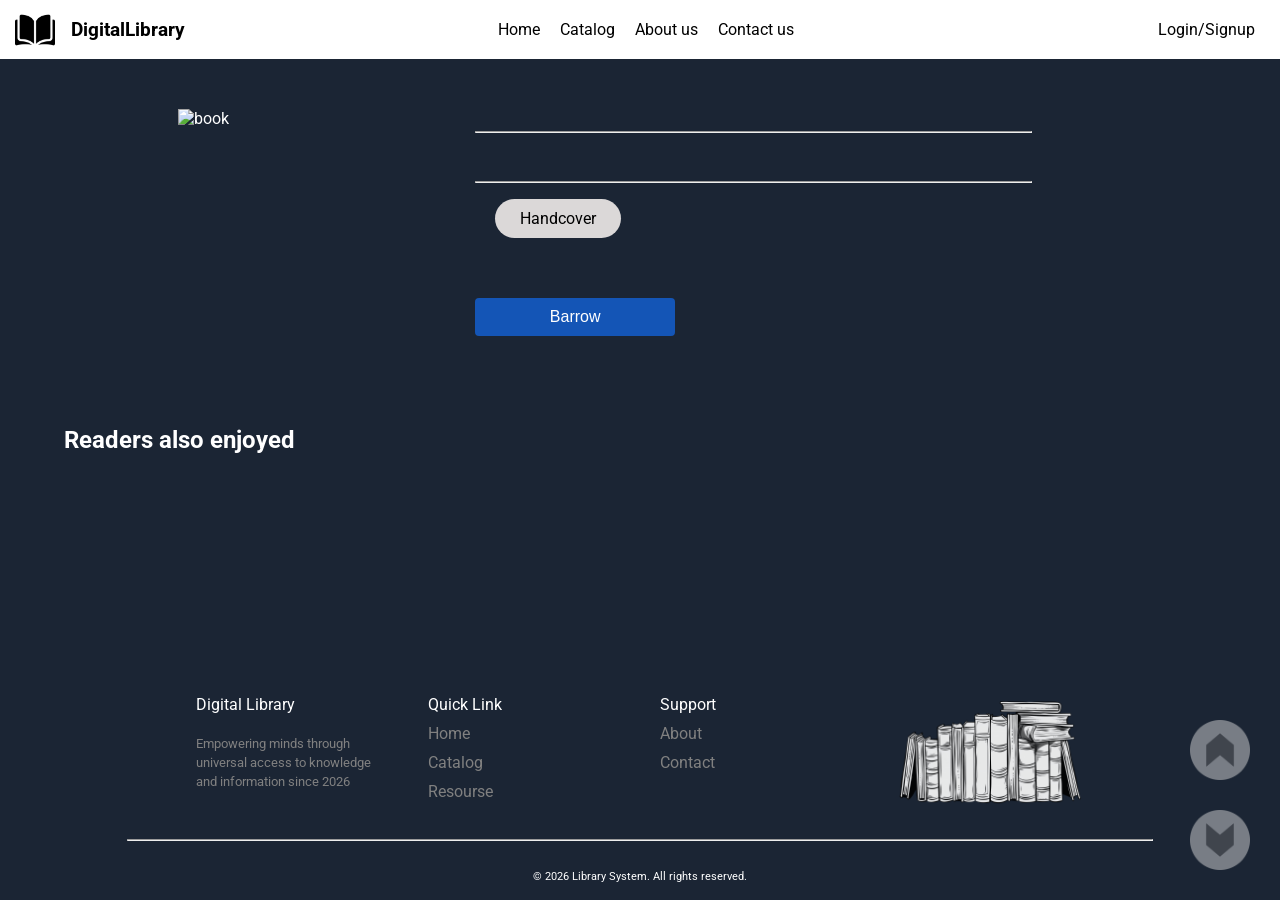
<file: book.html>
<!doctype html>
<html lang="en">
  <head>
    <meta charset="UTF-8" />
    <meta name="viewport" content="width=device-width, initial-scale=1.0" />
    <title>Document</title>
    <link rel="stylesheet" href="style.css" />
    <link rel="icon" href="src/taskbar.ico" type="image/x-icon">
 
  </head>
  <body style="color:white">
    <div id="navigationBar">
      <div id="logo">
        <a href="index.html"
          ><img src="src/open-book.png" alt="logo.png" />
          <h3>DigitalLibrary</h3></a
        >
      </div>
      <nav>
        <ul>
          <li><a href="index.html">Home</a></li>
          <li><a href="catalog.html">Catalog</a></li>
          <li><a href="about.html">About us</a></li>
          <li><a href="about.html">Contact us</a></li>
        </ul>
      </nav>
      <div id="signLogin"><a href="login.html">Login/Signup</a></div>
    </div>
    <div class="top-container">
      <div class="image-container">
        <img
          id="main-book"
          alt="book"
        />
      </div>
      <div class="book-details">
        <h1 id="book-title"></h1>
        <p id="author"></p>
        <hr />
        <div class="info-book">
          <p id="pages"></p>
          <p id="published"></p>
          <p id="language"></p>
        </div>
        <hr />
        <p id="book-description"></p>
        <div class="book-tags">
          <p style="color: black;" id="selected_book_genre">Handcover</p>
        </div>
        <button type="button" id="barrow-btn">Barrow</button>
      </div>
    </div>
    <h2 style="padding-left:5%;">Readers also enjoyed</h3>
    <div class="similar-book-container">
    <a class="uparrow" href="#logo"><img src="src/up-arrow.png" alt="up-arrow"></a>
    <a class="downarrow" href="#copyright-footer"><img src="src/up-arrow.png" alt="up-arrow"></a>
    </div>
    <footer>
      <div class="bottom2">
        <div class="foot1">
          Digital Library<br /><br /><small style="color: gray"
            >Empowering minds through universal access to knowledge and
            information since 2026</small
          >
        </div>
        <div class="foot1">
          Quick Link<br />
          <ul>
            <li><a href="index.html">Home</a></li>
            <li><a href="catalog.html">Catalog</a></li>
            <li><a href="resouse.html">Resourse</a></li>
          </ul>
        </div>
        <div class="foot1">
          Support<br />
          <ul>
            <li><a href="about.html">About</a></li>
            <li><a href="contact.html">Contact</a></li>
          </ul>
        </div>
        <div class="foot1">
          <img
            src="src/bookshelf_white2.png"
            alt="Library Logo"
            style="width: 100%; height: 100%; object-fit: cover"
          />
        </div>
      </div>
      <hr />
      <div id="copyright-footer">
        <p>
          <small
            ><small
              >&copy; 2026 Library System. All rights reserved.</small
            ></small
          >
        </p>
      </div>
    </footer>
    <script type="module" src="script.js"></script>
  </body>
</html>
</file>
<file: style.css>
@import url("https://fonts.googleapis.com/css2?family=Bebas+Neue&family=Cossette+Titre:wght@400;700&family=Inter:ital,opsz,wght@0,14..32,100..900;1,14..32,100..900&family=Josefin+Sans:ital,wght@0,100..700;1,100..700&family=Karla:ital,wght@0,200..800;1,200..800&family=Kode+Mono:wght@400..700&family=Montserrat:ital,wght@0,100..900;1,100..900&family=Open+Sans:ital,wght@0,300..800;1,300..800&family=Oswald:wght@200..700&family=Roboto:ital,wght@0,100..900;1,100..900&family=Rubik:ital,wght@0,300..900;1,300..900&display=swap");

:root {
  --main-colour: rgb(27, 37, 52);
}

html {
  background-color: var(--main-colour);
  scroll-behavior: smooth;
}

body {
  font-family: "Roboto", sans-serif;
  margin: 0;
  padding: 0;
  width: 100vw;
  overflow-x: hidden;
  display: flex;
  flex-direction: column;
  min-height: 100vh;
}
hr {
  width: 100%;
}
footer hr {
  width: 80%;
}

#navigationBar {
  background-color: white;
  margin: 0;
  display: flex;
  justify-content: center;
  align-items: center;
  width: 100%;
}

/* *{border:1px solid red} */
nav {
  display: flex;
  justify-content: center;
  width: 100%;
}
nav ul {
  margin: 0;
  padding: 0;
  display: flex;
  list-style-type: none;
}

nav ul li a {
  padding: 21px 10px;
  color: black;
}

nav ul li a:hover {
  background-color: green;
  color: white;
}
#navigationBar a {
  text-decoration: none;
}

#logo a {
  display: flex;
  align-items: center;
  color: black;
}

#logo img {
  width: 40px;
  height: 40px;
  margin: 0 10%;
}
#signLogin a {
  color: black;
  padding: 21px 20px;
  margin-right: 5px;
}

#signLogin a:hover {
  background-color: gray;
  color: white;
}
#hero {
  width: 100%;
  position: relative;
}

#banner {
  display: flex;
  justify-content: center;
  align-items: center;
  width: 100%;
  height: 70vh;
  overflow: hidden;
}
#banner img {
  width: 100%;
  min-width: 800px;
  object-fit: cover;
}

#shade {
  position: absolute;
  width: 100%;
  height: 70vh;
  top: 0;
  left: 0;
  z-index: 1;
  background: linear-gradient(to top, rgba(0, 0, 0, 0.9), rgba(0, 0, 0, 0));
}
#banner_dis {
  font-size: 300%;
  display: flex;
  flex-direction: column;
  align-items: center;
  justify-content: center;
  position: absolute;
  width: 100%;
  bottom: 20%;
  z-index: 1;
  color: white;
}
#banner_dis * {
  margin: 0;
  padding: 0;
  text-align: center;
  text-shadow: black 0 0 10px;
}

#bottom1 {
  background-color: white;
  display: flex;
  height: 10%;
  justify-content: center;
  padding: 20px;
}

.foot2 {
  display: flex;
  flex-direction: column;
  align-items: center;
  width: 25%;
}

.foot2 img {
  width: 50px;
  background-color: rgb(211, 211, 211);
  border: 5px solid rgb(210, 210, 210);
  border-radius: 40px;
}
/* *{border:1px solid red;} */

footer {
  background-color: var(--main-colour);
  color: white;
  margin-top: auto;
}

.bottom2 {
  padding-top: 20px;
  display: flex;
  justify-content: center;
}
.bottom2 ul {
  list-style-type: none;
  margin: 0;
  padding: 0;
}
.bottom2 ul li {
  padding: 10px 0 0 0;
}
.bottom2 ul a {
  text-decoration: none;
  color: gray;
}

#copyright-footer {
  margin: 0;
  display: flex;
  justify-content: center;
  align-items: center;
  margin-bottom: 0;
}

.foot1 {
  width: 15%;
  padding: 20px;
}

.foot1 img {
  filter: opacity(90%);
}

.top-container {
  padding: 0 20px;
}

.searchbar {
  width: 100%;
  display: flex;
  flex-direction: column;
  justify-content: center;
  align-items: center;
}

.searchbar input {
  width: 300px;
  text-align: center;
  border: none;
  padding: 10px;
}

.searchbar input:focus {
  outline: none;
}

.searchbar button {
  width: 100px;
  text-align: center;
  border: none;
  border-radius: 0px 20px 20px 0px;
  padding: 10px;
  color: white;
  background-color: rgb(131, 131, 131);
}

.searchbar button:hover {
  cursor: pointer;
}
.searchbar button:focus {
  border: none;
  outline: none;
}
select {
  margin: 0;
  padding: 0;
  text-align: center;
  border-radius: 20px 0px 0px 20px;
  border: none;
}
select:hover {
  cursor: pointer;
  border: none;
  outline: none;
  background-color: rgb(205, 205, 205);
}

select:focus {
  outline: none;
}

#res_count {
  color: white;
  margin-left: 100px;
  margin-bottom: 10px;
}

#result {
  color: white;
  display: flex;
  flex-wrap: wrap;
  justify-content: center;
}

.res_book {
  width: 200px;
  height: auto;
  display: flex;
  flex-direction: column;

  padding: 10px;
  background-color: rgb(255, 255, 255);
  border-radius: 5px;
  margin: 20px;
  box-shadow:
    0 4px 8px 0 rgba(209, 209, 209, 0.2),
    0 6px 20px 0 rgba(255, 255, 255, 0.19);
  animation: popup 1s;
}

.res_book a {
  display: flex;
  flex-direction: column;
  align-items: center;
  justify-content: center;
  text-decoration: none;
  width: 100%;
  text-decoration: none;
  color: black;
}

.res_book:hover {
  transform: scale(1.1);
  transition: 0.5s;
}

.res_book img {
  width: 150px;
  object-fit: fill;
}

.res_img_con {
  height: 260px;
}

.res_book_name {
  color: black;
  margin-top: 10px;
  width: 100%;
}

#search_result {
  transform: translateY(80px);
  position: absolute;
  width: 200px;
  height: 100px;
  display: hidden;
}

.uparrow img {
  opacity: 0.5;
  z-index: 1;
  position: fixed;
  right: 30px;
  bottom: 120px;
  width: 60px;
}

.uparrow img:hover {
  opacity: 1;
  transform: scale(1.2);
  transition: 0.5s;
}

.downarrow img {
  opacity: 0.5;
  z-index: 1;
  position: fixed;
  right: 30px;
  bottom: 30px;
  width: 60px;
  transform: rotateZ(180deg);
}

.downarrow img:hover {
  opacity: 1;
  transform: scale(1.2) rotateZ(180deg);
  transition: 0.5s;
}

.background-pg {
  background: url("src/library.png") center/cover no-repeat;
  width: 100%;
  height: 100vh;
  position: absolute;
  z-index: -1;
  filter: blur(5px);
}
/*container*/
.container {
  position: relative;
}

/*Loging block big div*/
.log {
  display: flex;
  justify-content: center;
  align-items: center;
  height: 100vh;
}
/*Loging block big div*/
.register {
  display: flex;
  justify-content: center;
  align-items: center;
  height: 100vh;
}
/*Loging block*/
.login-block {
  background-color: rgba(0, 0, 0, 0.5);
  width: 350px;
  padding: 60px;
  border-radius: 30px;
  backdrop-filter: blur(20px);
}

.login {
  display: flex;
  justify-content: center;
  align-items: center;
  color: white;
  margin-top: 0;
}
.login-form {
  display: flex;
  justify-content: center;
  align-items: center;
  flex-direction: column;
}

.form-label {
  display: flex;
  justify-content: flex-start;
  width: 80%;
  color: aliceblue;
  font-size: small;
  font-weight: bold;
  margin: 0;
  padding-left: 3px;
  padding-bottom: 4px;
}
.form-input {
  display: flex;
  height: 35px;
  width: 80%;
  border-radius: 10px;
  padding-left: 10px;
}
#email {
  margin-bottom: 2px;
}
#log-pass {
  margin-top: 8px;
}
#password,
#confirm-pass {
  margin-top: 7px;
  margin-bottom: 2px;
}

/*forgot password div*/
.forgot-password {
  display: flex;
  justify-content: space-between;
  align-items: center;
  width: 80%;
  margin-top: 5px;
}

/*check box and remember me*/
.remember {
  display: flex;
  align-items: center;
  padding: 0;
}
.remember input {
  margin: 0;
}

/*Forgot password*/
.remember p {
  color: white;
  font-size: small;
  margin: 0;
  margin-left: 3px;
}
.forgot-password a,
.forgot-password a:visited,
.forgot-password a:link {
  color: rgb(255, 255, 255);
  text-decoration: none;
  font-size: small;
  margin-right: 0;
}
/*login button*/
button.login-submit {
  border: none;
  height: 40px;
  width: 81%;
  background: #2563eb;
  color: white;
  border-radius: 40px;
  margin-top: 25px;
}

button.login-submit:hover {
  background: #1d4ed8;
  box-shadow: 0 8px 20px rgba(37, 99, 235, 0.4);
}
/*Sign up part*/
.signup-link,
.signup-link a,
.login-link,
.login-link a {
  color: white;
  margin-top: 20px;
  margin-left: 3px;
}
/*label and input boxes edited*/
.login-form label {
  font-size: 14px;
  font-weight: 600;
}
.login-form input {
  background: rgba(255, 255, 255, 0.15);
  color: white;
  border: 1px solid rgba(255, 255, 255, 0.2);
  backdrop-filter: blur(10px);
  border-radius: 15px;
}
.login-form input::placeholder {
  color: rgba(255, 255, 255, 0.7);
}

/*Registering part / sign up*/
.register {
  display: flex;
}

.register-block {
  background-color: rgba(0, 0, 0, 0.5);
  width: 400px;
  padding: 60px;
  border-radius: 30px;
  backdrop-filter: blur(20px);
}

.regist {
  display: flex;
  justify-content: center;
  align-items: center;
  color: white;
  margin-top: 0;
}
.register-form {
  display: flex;
  justify-content: center;
  align-items: center;
  padding: 0;
  flex-direction: column;
}
/*Name*/
.name {
  display: flex;
  justify-content: space-between;
  width: 90%;
  margin-top: 10px;
  margin-bottom: 10px;
}
/*fname+lname input box*/
.name input {
  margin: 0;
  width: 90%;
  padding-left: 10px;
}
.name label {
  margin: 0;
  padding-left: 4px;
  padding-bottom: 4px;
}

/*Emaill and department part*/
.ed {
  width: 90%;
}
.ed input {
  width: 96%;
  margin-bottom: 0;
}

.ed label {
  padding-left: 4px;
  padding-bottom: 4px;
}
/*Password field*/
.reg-pass {
  display: flex;
  justify-content: space-between;
  width: 90%;
  margin-top: 10px;
  margin-bottom: 10px;
}
.reg-pass label {
  margin: 0;
  padding-left: 4px;
  padding-bottom: 4px;
  width: auto;
}
.reg-pass input {
  margin: 0;
  width: 90%;
  padding-left: 10px;
}

.confirm-pass label {
  margin: 0;
}

/*Index and Contact number part*/
.intel {
  display: flex;
  justify-content: space-between;
  width: 90%;
  margin-top: 10px;
  margin-bottom: 10px;
}
.intel input {
  margin: 0;
  width: 90%;
  padding-left: 10px;
}
.intel label {
  margin: 0;
  padding-left: 4px;
  padding-bottom: 4px;
}

/*Signup button*/
button.signup-submit {
  border: none;
  height: 40px;
  width: 81%;
  background: #2563eb;
  color: white;
  border-radius: 40px;
  margin-top: 25px;
}

button.signup-submit:hover {
  background: #1d4ed8;
  box-shadow: 0 8px 20px rgba(37, 99, 235, 0.4);
}

/*label and input boxes edited*/
.register-form label {
  font-size: 14px;
  font-weight: 600;
}
.register-form input {
  background: rgba(255, 255, 255, 0.15);
  color: white;
  border: 1px solid rgba(255, 255, 255, 0.2);
  backdrop-filter: blur(10px);
  border-radius: 15px;
}
.register-form input::placeholder {
  color: rgba(255, 255, 255, 0.7);
}

/*error msges inside small*/
.error-msg {
  color: #ff4d4d;
  font-size: 12px;
  margin-top: 4px;
  display: block;
  min-height: 16px;
  align-self: flex-start;
  width: auto;
  margin-left: 40px;
}

/*position fixing*/
#log,
#register {
  position: absolute;
  top: 0;
  left: 0;
  width: 100%;
}

@keyframes popup {
  from {
    transform: scale(0);
  }
  to {
    transform: scale(1);
  }
}

#content {
  position: absolute;
  z-index: 2;
  color: white;
  max-width: 700px;
  margin-left: 80px;
  bottom: 55px;
}

#content h1 {
  font-size: 4rem;
  margin-bottom: 20px;
}

#content p {
  font-size: 1.1rem;
  line-height: 1.8;
  margin-bottom: 15px;
}

#cont_info {
  font-weight: 500;
}

#Location {
  position: relative;
  background-color: white;
}

#Loc_disc {
  position: relative;
  margin-left: 800px;
  bottom: 450px;
}

#Loc_disc h1 {
  font-size: 4rem;
  margin-bottom: 20px;
  color: black;
}

#Loc_disc p {
  font-size: 20px;
  margin-bottom: 20px;
  color: black;
}

/* book.html */

.top-container {
  display: flex;
  padding: 50px;
  margin: 0 10%;
}

.image-container {
  height: auto;
  width: 30%;
  max-width: 350px;
  animation: popup 1s;
}

.image-container > img {
  width: 100%;
}

.book-details {
  height: auto;
  width: 60%;
  padding-left: 20px;
  padding-bottom: 20px;
}

.info-book {
  display: flex;
}

.info-book p {
  padding: 0 15px;
}

.book-tags {
  display: flex;
}

.book-tags p {
  padding: 10px 25px;
  margin: 0 20px;
  border-radius: 20px;
  background-color: rgb(219, 216, 216);
}
#book-description {
  max-width: 650px;
}

.similar-book-container {
  height: auto;
  display: flex;
  justify-content: center;
  flex-wrap: wrap;
  margin: auto;
  background-color: rgb(27, 37, 52);
  padding: 20px;
}
.similar-book-container h3 {
  width: 100%;
}

.book-card {
  width: 250px;
  height: 450px;
  overflow: hidden;
  margin: 0 35px;
  margin-bottom: 20px;
  padding: 15px;
  border-radius: 10px;
}

.book-card img {
  width: 100%;
}
.similar-book-container a {
  text-decoration: none;
  color: rgb(255, 255, 255);
}

.book-card:hover {
  transform: scale(1.05);
  transition: 0.3s;
  box-shadow:
    0 4px 8px 0 rgba(0, 0, 0, 0.2),
    0 6px 20px 0 rgba(0, 0, 0, 0.19);
  background-color: rgba(80, 80, 80, 0.445);
}

#barrow-btn {
  background-color: rgb(20, 85, 182);
  color: white;
  padding: 10px 20px;
  width: 200px;
  border: none;
  border-radius: 4px;
  cursor: pointer;
  font-size: 16px;
  margin-top: 60px;
  transition: all 0.3s ease;
}

#barrow-btn:hover {
  background-color: rgb(20, 85, 182);
  color: white;
  transform: scale(1.05);
}
#barrow-btn:active {
  background-color: rgb(17, 58, 119);
  color: white;
  transform: scale(1.05);
}

@keyframes popup {
  from {
    transform: scale(0);
  }
  to {
    transform: scale(1);
  }
}

@media (max-width: 850px) {
  /* navigation responsive */
  #navigationBar {
    display: flex;
    flex-direction: column;
  }
  #navigationBar * {
    margin-bottom: 20px;
  }

  #logo img {
    margin: 0 10px 0 0;
  }
  /* catalog responsive */
  .filter_search {
    display: flex;
    flex-direction: column;
    justify-content: center;
    align-items: center;
  }

  .filter_search button,
  input,
  select {
    border-radius: 20px 20px 20px 20px;
    margin-bottom: 5px;
  }

  /* book.html responsive */
  .info-book {
    display: flex;
    flex-direction: column;
    padding: 0;
    margin: 0;
  }

  #selected_book_genre {
    display: flex;
    flex-wrap: wrap;
    margin: 0;
    color: black;
  }

  .book-details {
    width: 20%;
  }
  .similar-book-container {
    padding: 0;
  }

  .image-container {
    width: 100%;
  }
  .top-container {
    flex-direction: column;
    align-items: center;
    margin: 0;
  }
  .book-details {
    width: 100%;
    padding: 0;
    margin: 0px;
  }

  /* index.html responsive */
  #bottom1 {
    width: 100%;
    flex-direction: column;
    justify-content: center;
  }

  #bottom1 div {
    width: 100%;
  }

  .bottom2 {
    flex-direction: column;
  }

  .bottom2 div {
    width: 80%;
    margin: auto;
    text-align: center;
  }

  .foot1 img {
    max-width: 115px;
  }

  #banner_dis h1 {
    margin-bottom: 30px;
  }
  #banner,
  #shade {
    height: auto;
  }
  #collection {
    height: 450px;
  }

  .foot2 {
    margin: 20px 0;
  }
}

#abt-section {
  display: flex;
  flex-wrap: wrap;
  align-items: center;
  gap: 30px;
  padding: 40px 5%;
}
#abt-text {
  flex: 1;
  min-width: 300px;
}

#abt-text h2,
#abt-text p {
  color: white;
}
#card {
  background-color: #f5f5f5;
  border-left: 4px solid var(--main-colour);
  padding: 15px 20px;
  border-radius: 8px;
  margin-bottom: 15px;
}
#card h4 {
  margin: 0 0 8px 0;
}
#card p {
  margin: 0;
  color: black;
}
#abt-image img {
  width: 100%;
  height: 350px;
  object-fit: cover;
  border-radius: 12px;
  box-shadow: 0 6px 20px rgba(0, 0, 0, 0.15);
}

#abt-image {
  flex: 1;
  min-width: 300px;
}

/* Open hours table sytles*/

#Open_hrs {
  background-color: White;
  border-radius: 12px;
}

#Open_hrs {
  border-collapse: collapse;
}

/* Contact us Styles*/

#content {
  position: absolute;
  z-index: 2;
  color: white;
  max-width: 700px;
  left: 5%;
  right: 5%;
  bottom: 55px;
}

.content-tag {
  display: inline-block;
  background-color: rgba(255, 255, 255, 0.15);
  backdrop-filter: blur(10px);
  padding: 6px 16px;
  border-radius: 20px;
  font-size: 0.85rem;
  letter-spacing: 1px;
  text-transform: uppercase;
  margin-bottom: 15px;
}

.content-btn {
  display: inline-block;
  margin-top: 15px;
  padding: 12px 28px;
  background-color: rgb(27, 37, 52);
  color: white;
  text-decoration: none;
  border-radius: 30px;
  font-weight: 600;
  transition: 0.3s;
}

.content-btn:hover {
  background-color: #1d4ed8;
  box-shadow: 0 8px 20px rgba(37, 99, 235, 0.4);
}

.contact-section {
  display: flex;
  flex-wrap: wrap;
  gap: 40px;
  padding: 50px 8%;
  background-color: #f9f9f9;
}
.contact-info-card,
.contact-form {
  flex: 1;
  min-width: 300px;
}

.contact-info-card p {
  color: black;
}

.contact-form {
  display: flex;
  flex-direction: column;
  background-color: white;
  padding: 30px;
  border-radius: 12px;
  box-shadow: 0 4px 15px rgba(0, 0, 0, 0.08);
}
.contact-form label {
  margin-top: 12px;
  font-weight: 600;
  font-size: 14px;
}
.contact-form input,
.contact-form textarea {
  margin-top: 6px;
  padding: 10px;
  border: 1px solid #ddd;
  border-radius: 8px;
  font-family: inherit;
}
.contact-form input:focus,
.contact-form textarea:focus {
  outline: none;
  border-color: var(--main-colour);
}
.contact-submit {
  margin-top: 20px;
  padding: 12px;
  border: none;
  border-radius: 30px;
  background-color: var(--main-colour);
  color: white;
  font-weight: bold;
  cursor: pointer;
}
.contact-submit:hover {
  background-color: #2563eb;
}

/* MAP*/

.location-wrapper {
  display: flex;
  flex-wrap: wrap;
  align-items: center;
  gap: 30px;
  background-color: white;
  padding: 50px 5%;
}
.map-container {
  flex: 2;
  min-width: 300px;
  position: relative;
  padding-bottom: 56.25%;
  height: 0;
  border-radius: 12px;
  overflow: hidden;
  box-shadow: 0 4px 15px rgba(0, 0, 0, 0.1);
}
.map-container iframe {
  position: absolute;
  top: 0;
  left: 0;
  width: 100%;
  height: 100%;
  border: 0;
}
.location-info {
  flex: 1;
  min-width: 250px;
  color: black;
}

.location-info p {
  color: black;
}

/* Vissiting info*/

.visiting-info {
  margin-top: 25px;
  display: flex;
  flex-direction: column;
  gap: 18px;
}
.visit-item {
  display: flex;
  align-items: flex-start;
  gap: 12px;
}
.visit-icon {
  font-size: 1.6rem;
  flex-shrink: 0;
}
.visit-item h4 {
  margin: 0 0 4px 0;
  color: var(--main-colour);
}
.visit-item p {
  margin: 0;
  font-size: 0.95rem;
  line-height: 1.5;
  color: #444;
}
</file>
